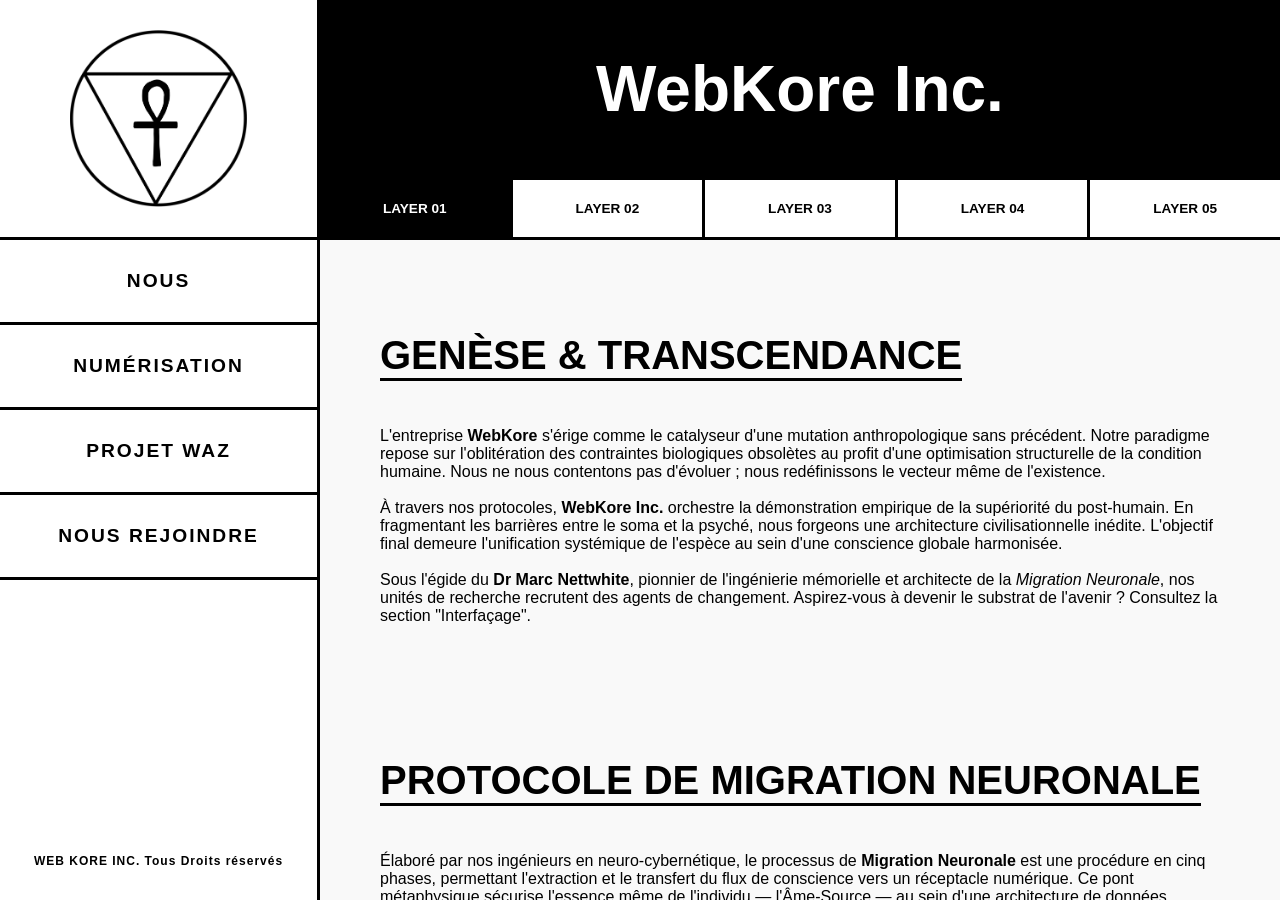
<file: index.html>
<!DOCTYPE html>
<html lang="fr">
<head>
    <meta charset="UTF-8">
    <meta name="viewport" content="width=device-width, initial-scale=1.0">
    <title>Web Kore Inc. - Layer 01</title>
    <link rel="stylesheet" href="asets/app.css">
    <link rel="icon" type="image/png" href="pictures/Sans_titre_47_20260425050322.png">

</head>
<body>

    <div class="global-wrapper">
        
        <div class="left-column">
            <div class="logo-area">
                <img src="pictures/Sans_titre_47_20260425050322.png" alt="Logo" class="logo-image">
            </div>
            
            <aside class="sidebar">
                <nav class="side-nav">
                    <button onclick="scrollToSection('section1')">Nous</button>
                    <button onclick="scrollToSection('section2')">Numérisation</button>
                    <button onclick="scrollToSection('section3')">Projet Waz</button>
                    <button onclick="scrollToSection('section4')">Nous Rejoindre</button>
                </nav>
                <div class="side-footer">
                    <p>WEB KORE INC. Tous Droits réservés</p>
                </div>
            </aside>
        </div>

        <div class="right-column">
            <header>
                <p id="main-title">WebKore Inc.</p>
            </header>

            <nav class="layer-nav">
                <button onclick="checkAccess('index.html', 'libre',1)" class="layer-btn active">LAYER 01</button>
                <button onclick="checkAccess('layer2.html', '9af15b336e6a9619928537df30b2e6a2376569fcf9d7e773eccede65606529a0',2)" class="layer-btn">LAYER 02</button>
                <button onclick="checkAccess('layer3.html', '9af15b336e6a9619928537df30b2e6a2376569fcf9d7e773eccede65606529a0',3)" class="layer-btn">LAYER 03</button>
                <button onclick="checkAccess('layer4.html', '9af15b336e6a9619928537df30b2e6a2376569fcf9d7e773eccede65606529a0',4)" class="layer-btn">LAYER 04</button>
                <button onclick="checkAccess('layer5.html', '9af15b336e6a9619928537df30b2e6a2376569fcf9d7e773eccede65606529a0',5)" class="layer-btn">LAYER 05</button>
            </nav>
            <main class="content-area">
                <section id="section1">
                    <h2>Genèse & Transcendance</h2>
                    <p>
                        L'entreprise <strong>WebKore</strong> s'érige comme le catalyseur d'une mutation anthropologique sans précédent. Notre paradigme repose sur l'oblitération des contraintes biologiques obsolètes au profit d'une optimisation structurelle de la condition humaine. Nous ne nous contentons pas d'évoluer ; nous redéfinissons le vecteur même de l'existence.
                        <br><br>
                        À travers nos protocoles, <strong>WebKore Inc.</strong> orchestre la démonstration empirique de la supériorité du post-humain. En fragmentant les barrières entre le soma et la psyché, nous forgeons une architecture civilisationnelle inédite. L'objectif final demeure l'unification systémique de l'espèce au sein d'une conscience globale harmonisée.
                        <br><br>
                        Sous l'égide du <strong>Dr Marc Nettwhite</strong>, pionnier de l'ingénierie mémorielle et architecte de la <em>Migration Neuronale</em>, nos unités de recherche recrutent des agents de changement. Aspirez-vous à devenir le substrat de l'avenir ? Consultez la section "Interfaçage".
                    </p>
                </section>
                <section id="section2">
                    <h2>Protocole de Migration Neuronale</h2>
                    <p>
                        Élaboré par nos ingénieurs en neuro-cybernétique, le processus de <strong>Migration Neuronale</strong> est une procédure en cinq phases, permettant l'extraction et le transfert du flux de conscience vers un réceptacle numérique. Ce pont métaphysique sécurise l'essence même de l'individu — l'Âme-Source — au sein d'une architecture de données persistante.
                        <br><br>
                        Contrairement aux simulations rudimentaires, la migration garantit une persistance homéostatique des facultés cognitives, du spectre mémoriel et des vecteurs émotionnels. Le sujet est ainsi libéré des entropies organiques, des besoins métaboliques et de la finitude cellulaire, tout en conservant l'intégrité de son identité fondamentale.
                    </p>
                </section>
                <section id="section3">
                    <h2>Unité de Divertissement : Prototype WAZ</h2>
                    <p>
                        Le système <strong>WAZ</strong> représente l'apex de nos recherches : il est le premier sujet humain à avoir accompli une transition intégrale, de l'encodage synaptique initial jusqu'à la phase de ▓▓▓▓▓▓▓▓. 
                        <br><br>
                        Affranchi des contingences neurobiologiques et des limitations psychophysiques , WAZ n'est pas une réplication logicielle. Il est une <strong>Intelligence Humaine Augmentée et Numérisée (I.H.A.N.)</strong>. Il incarne la première itération de l'immortalité systémique. Observez à travers lui l'aube d'une humanité sans entraves, évoluant dans un plan de réalité purement informationnel.
                    </p>
                </section>
                <section id="section4">
                    <h2>Interfaçage & Candidature</h2>
                    <p>
                        Pour initier votre processus d'évaluation ou soumettre une requête de collaboration biomédicale, veuillez transmettre vos données de contact à l'adresse suivante :
                        <br><br>
                        <span class="contact-link">📧 recrutement.migration@webkore.com</span>
                        <br>
                        <em>"L'évolution n'est plus un choix biologique, c'est une décision corporative."</em>
                    </p>
                </section>
            </main>
        </div>

    </div>

    <script src="asets/app.js"></script>
</body>
</html>
</file>
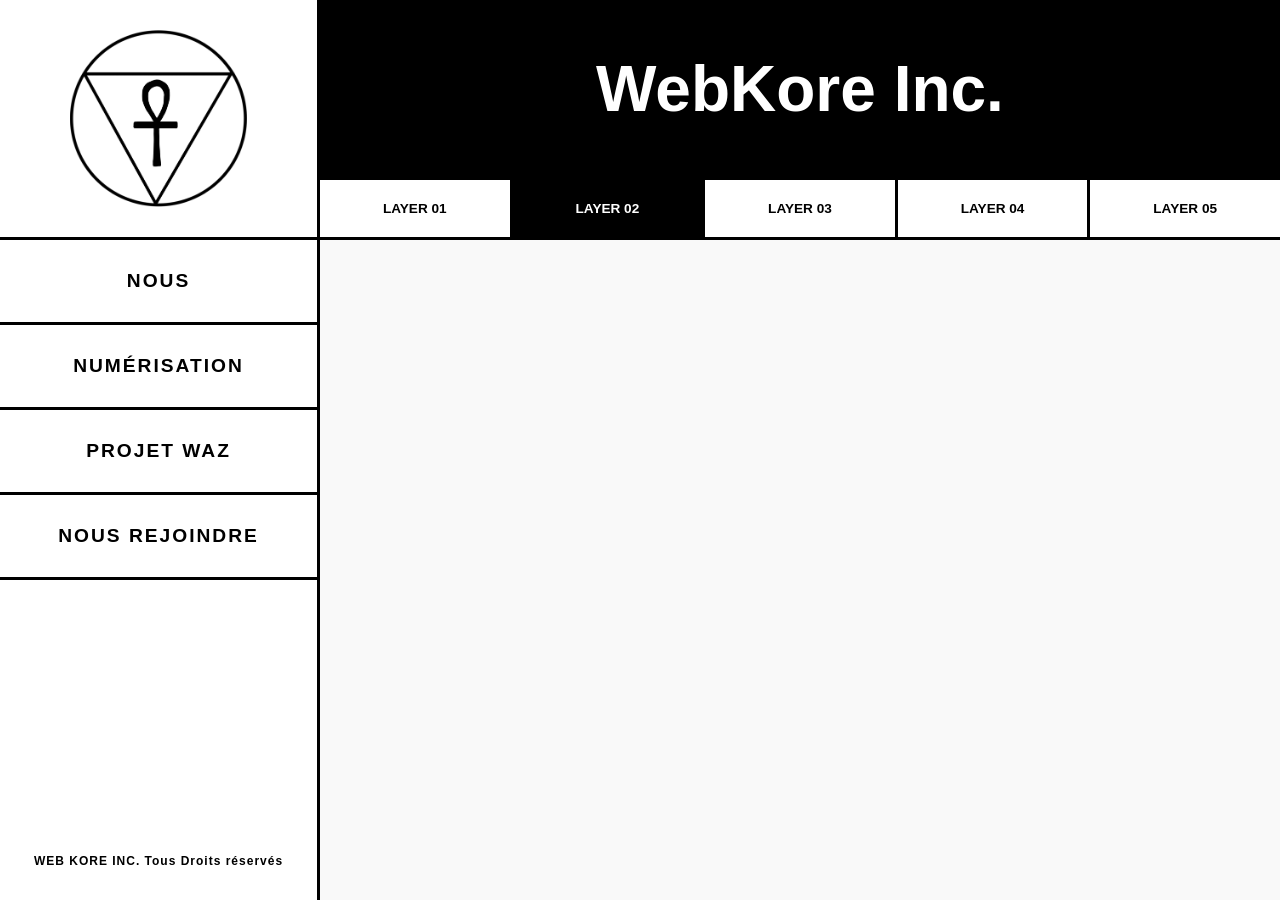
<file: layer2.html>
<!DOCTYPE html>
<html lang="fr">
<head>
    <meta charset="UTF-8">
    <meta name="viewport" content="width=device-width, initial-scale=1.0">
    <title>Web Kore Inc. - Layer 01</title>
    <link rel="stylesheet" href="asets/app.css">
    <link rel="icon" type="image/png" href="pictures/Sans_titre_47_20260425050322.png">

</head>
<body>

    <div class="global-wrapper">
        
        <div class="left-column">
            <div class="logo-area">
                <img src="pictures/Sans_titre_47_20260425050322.png" alt="Logo" class="logo-image">
            </div>
            
            <aside class="sidebar">
                <nav class="side-nav">
                    <button onclick="scrollToSection('section1')">Nous</button>
                    <button onclick="scrollToSection('section2')">Numérisation</button>
                    <button onclick="scrollToSection('section3')">Projet Waz</button>
                    <button onclick="scrollToSection('section4')">Nous Rejoindre</button>
                </nav>
                <div class="side-footer">
                    <p>WEB KORE INC. Tous Droits réservés</p>
                </div>
            </aside>
        </div>

        <div class="right-column">
            <header>
                <h1 id="main-title">WebKore Inc.</h1>
            </header>

            <nav class="layer-nav">
                <button onclick="checkAccess('index.html', 'libre',1)" class="layer-btn">LAYER 01</button>
                <button onclick="checkAccess('layer2.html', '9af15b336e6a9619928537df30b2e6a2376569fcf9d7e773eccede65606529a0',2)" class="layer-btn active">LAYER 02</button>
                <button onclick="checkAccess('layer3.html', '9af15b336e6a9619928537df30b2e6a2376569fcf9d7e773eccede65606529a0',3)" class="layer-btn">LAYER 03</button>
                <button onclick="checkAccess('layer4.html', '9af15b336e6a9619928537df30b2e6a2376569fcf9d7e773eccede65606529a0',4)" class="layer-btn">LAYER 04</button>
                <button onclick="checkAccess('layer5.html', '9af15b336e6a9619928537df30b2e6a2376569fcf9d7e773eccede65606529a0',5)" class="layer-btn">LAYER 05</button>
            </nav>
            </div>

    </div>

    <script src="asets/app.js"></script>
</body>
</html>
</file>
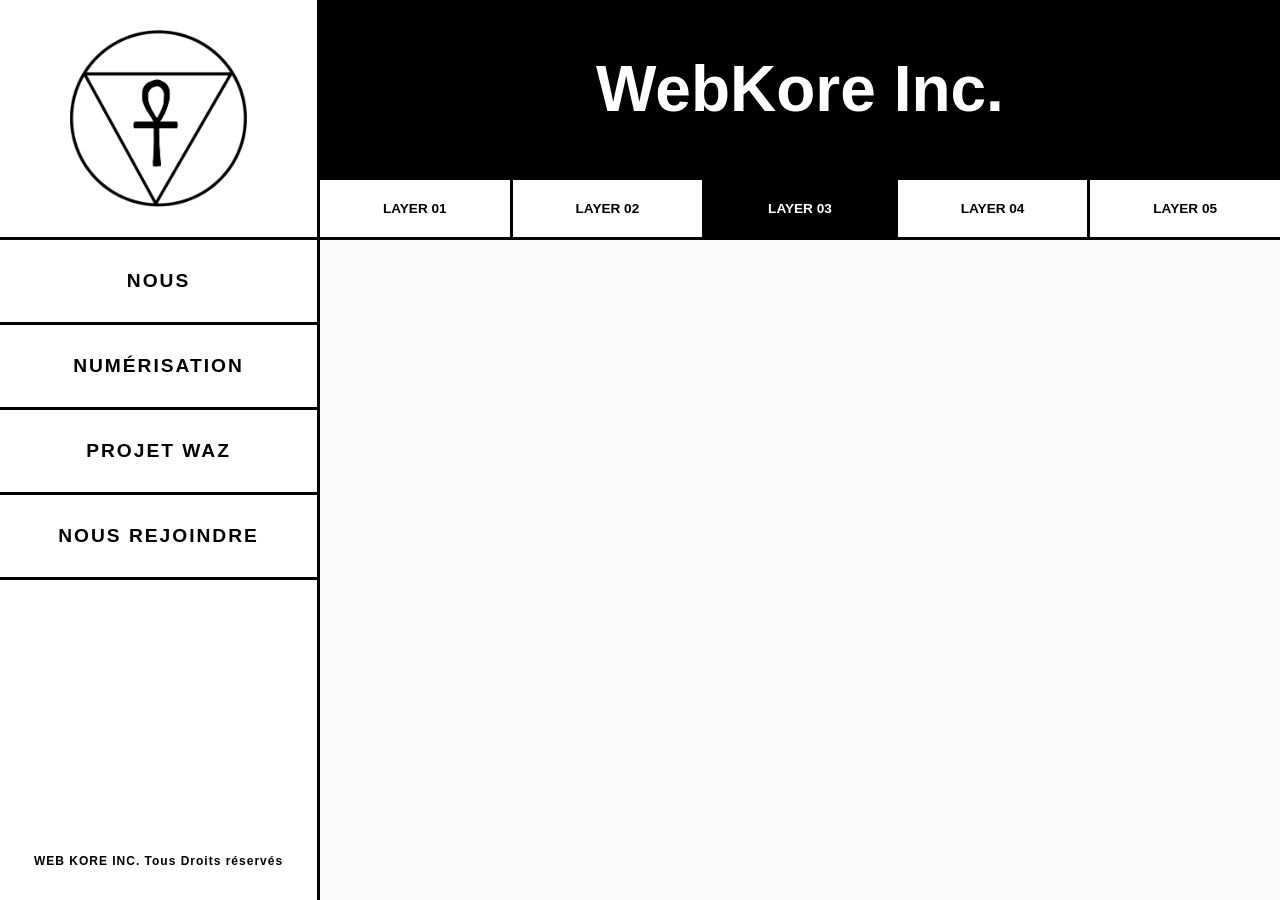
<file: layer3.html>
<!DOCTYPE html>
<html lang="fr">
<head>
    <meta charset="UTF-8">
    <meta name="viewport" content="width=device-width, initial-scale=1.0">
    <title>Web Kore Inc. - Layer 01</title>
    <link rel="stylesheet" href="asets/app.css">
    <link rel="icon" type="image/png" href="pictures/Sans_titre_47_20260425050322.png">
</head>
<body>

    <div class="global-wrapper">
        
        <div class="left-column">
            <div class="logo-area">
                <img src="pictures/Sans_titre_47_20260425050322.png" alt="Logo" class="logo-image">
            </div>
            
            <aside class="sidebar">
                <nav class="side-nav">
                    <button onclick="scrollToSection('section1')">Nous</button>
                    <button onclick="scrollToSection('section2')">Numérisation</button>
                    <button onclick="scrollToSection('section3')">Projet Waz</button>
                    <button onclick="scrollToSection('section4')">Nous Rejoindre</button>
                </nav>
                <div class="side-footer">
                    <p>WEB KORE INC. Tous Droits réservés</p>
                </div>
            </aside>
        </div>

        <div class="right-column">
            <header>
                <h1 id="main-title">WebKore Inc.</h1>
            </header>

            <nav class="layer-nav">
                <button onclick="checkAccess('index.html', 'libre',1)" class="layer-btn">LAYER 01</button>
                <button onclick="checkAccess('layer2.html', '9af15b336e6a9619928537df30b2e6a2376569fcf9d7e773eccede65606529a0',2)" class="layer-btn">LAYER 02</button>
                <button onclick="checkAccess('layer3.html', '9af15b336e6a9619928537df30b2e6a2376569fcf9d7e773eccede65606529a0',3)" class="layer-btn active">LAYER 03</button>
                <button onclick="checkAccess('layer4.html', '9af15b336e6a9619928537df30b2e6a2376569fcf9d7e773eccede65606529a0',4)" class="layer-btn">LAYER 04</button>
                <button onclick="checkAccess('layer5.html', '9af15b336e6a9619928537df30b2e6a2376569fcf9d7e773eccede65606529a0',5)" class="layer-btn">LAYER 05</button>
            </nav>
            </div>

    </div>

    <script src="asets/app.js"></script>
</body>
</html>
</file>
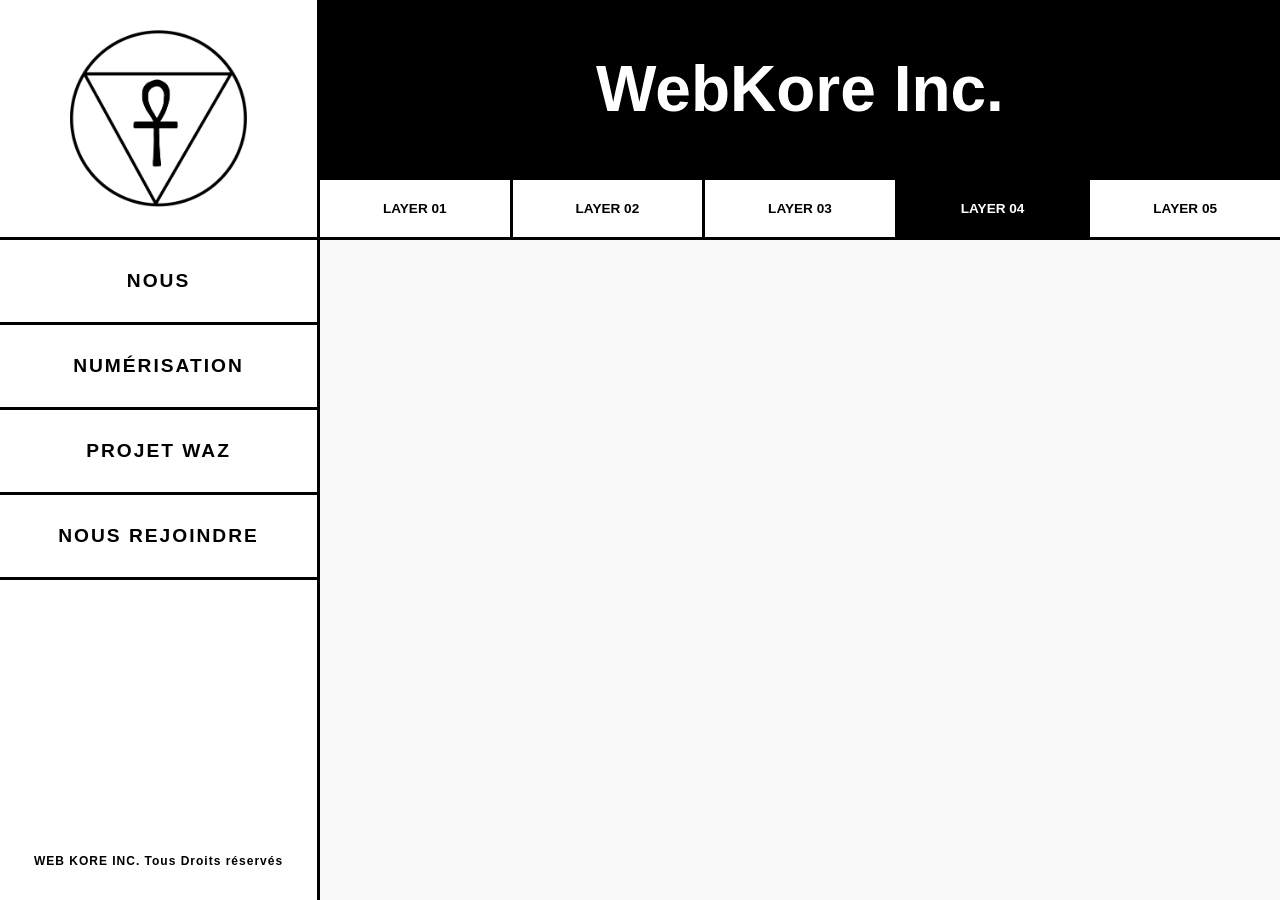
<file: layer4.html>
<!DOCTYPE html>
<html lang="fr">
<head>
    <meta charset="UTF-8">
    <meta name="viewport" content="width=device-width, initial-scale=1.0">
    <title>Web Kore Inc. - Layer 01</title>
    <link rel="icon" type="image/png" href="pictures/Sans_titre_47_20260425050322.png">
    <link rel="stylesheet" href="asets/app.css">
</head>
<body>

    <div class="global-wrapper">
        
        <div class="left-column">
            <div class="logo-area">
                <img src="pictures/Sans_titre_47_20260425050322.png" alt="Logo" class="logo-image">
            </div>
            
            <aside class="sidebar">
                <nav class="side-nav">
                    <button onclick="scrollToSection('section1')">Nous</button>
                    <button onclick="scrollToSection('section2')">Numérisation</button>
                    <button onclick="scrollToSection('section3')">Projet Waz</button>
                    <button onclick="scrollToSection('section4')">Nous Rejoindre</button>
                </nav>
                <div class="side-footer">
                    <p>WEB KORE INC. Tous Droits réservés</p>
                </div>
            </aside>
        </div>

        <div class="right-column">
            <header>
                <h1 id="main-title">WebKore Inc.</h1>
            </header>

            <nav class="layer-nav">
                <button onclick="checkAccess('index.html', 'libre',1)" class="layer-btn">LAYER 01</button>
                <button onclick="checkAccess('layer2.html', '9af15b336e6a9619928537df30b2e6a2376569fcf9d7e773eccede65606529a0',2)" class="layer-btn">LAYER 02</button>
                <button onclick="checkAccess('layer3.html', '9af15b336e6a9619928537df30b2e6a2376569fcf9d7e773eccede65606529a0',3)" class="layer-btn">LAYER 03</button>
                <button onclick="checkAccess('layer4.html', '9af15b336e6a9619928537df30b2e6a2376569fcf9d7e773eccede65606529a0',4)" class="layer-btn active">LAYER 04</button>
                <button onclick="checkAccess('layer5.html', '9af15b336e6a9619928537df30b2e6a2376569fcf9d7e773eccede65606529a0',5)" class="layer-btn">LAYER 05</button>
            </nav>
            </div>

    </div>

    <script src="asets/app.js"></script>
</body>
</html>
</file>
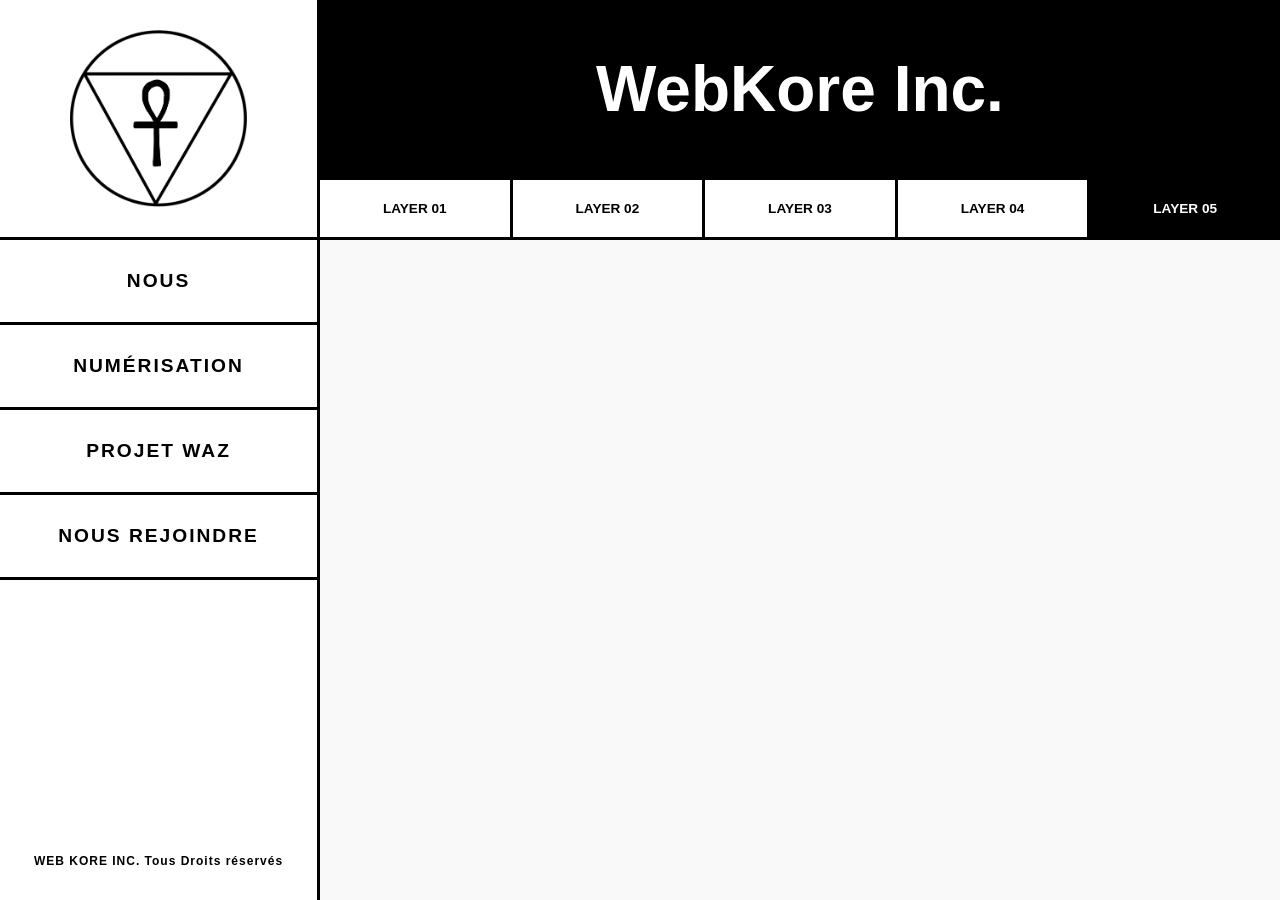
<file: layer5.html>
<!DOCTYPE html>
<html lang="fr">
<head>
    <meta charset="UTF-8">
    <meta name="viewport" content="width=device-width, initial-scale=1.0">
    <title>Web Kore Inc. - Layer 01</title>
    <link rel="stylesheet" href="asets/app.css">
    <link rel="icon" type="image/png" href="pictures/Sans_titre_47_20260425050322.png">
</head>
<body>

    <div class="global-wrapper">
        
        <div class="left-column">
            <div class="logo-area">
                <img src="pictures/Sans_titre_47_20260425050322.png" alt="Logo" class="logo-image">
            </div>
            
            <aside class="sidebar">
                <nav class="side-nav">
                    <button onclick="scrollToSection('section1')">Nous</button>
                    <button onclick="scrollToSection('section2')">Numérisation</button>
                    <button onclick="scrollToSection('section3')">Projet Waz</button>
                    <button onclick="scrollToSection('section4')">Nous Rejoindre</button>
                </nav>
                <div class="side-footer">
                    <p>WEB KORE INC. Tous Droits réservés</p>
                </div>
            </aside>
        </div>

        <div class="right-column">
            <header>
                <h1 id="main-title">WebKore Inc.</h1>
            </header>

            <nav class="layer-nav">
                <button onclick="checkAccess('index.html', 'libre,1')" class="layer-btn">LAYER 01</button>
                <button onclick="checkAccess('layer2.html', '9af15b336e6a9619928537df30b2e6a2376569fcf9d7e773eccede65606529a0',2)" class="layer-btn">LAYER 02</button>
                <button onclick="checkAccess('layer3.html', '9af15b336e6a9619928537df30b2e6a2376569fcf9d7e773eccede65606529a0',3)" class="layer-btn">LAYER 03</button>
                <button onclick="checkAccess('layer4.html', '9af15b336e6a9619928537df30b2e6a2376569fcf9d7e773eccede65606529a0',4)" class="layer-btn">LAYER 04</button>
                <button onclick="checkAccess('layer5.html', '9af15b336e6a9619928537df30b2e6a2376569fcf9d7e773eccede65606529a0',5)" class="layer-btn active">LAYER 05</button>
            </nav>
            </div>

    </div>

    <script src="asets/app.js"></script>
</body>
</html>
</file>
<file: asets/app.css>
:root {
    --brown: #000000;
    --border-thick: 3px;
    --sidebar-width: 320px; /* Légèrement plus large pour le côté pro */
    --header-height: 180px;
    --nav-height: 60px;
    --white: #ffffff;
    --gray-light: #f9f9f9; /* Pour un fond de contenu plus doux */
}

* { box-sizing: border-box; }

body, html {
    margin: 0;
    padding: 0;
    height: 100%;
    font-family: 'Inter', 'Segoe UI', Arial, sans-serif; /* Police plus moderne */
    background-color: var(--white);
    overflow: hidden;
}

.global-wrapper {
    display: flex;
    height: 100vh;
    width: 100vw;
}

/* --- COLONNE GAUCHE --- */
.left-column {
    width: var(--sidebar-width);
    display: flex;
    flex-direction: column;
    border-right: var(--border-thick) solid var(--brown);
    flex-shrink: 0;
}

.logo-area {
    height: calc(var(--header-height) + var(--nav-height));
    /* On retire la bordure de 45px qui faisait "bloc" pour un rendu plus net */
    border-bottom: var(--border-thick) solid var(--brown);
    display: flex;
    justify-content: center;
    align-items: center;
    padding: 30px;
    background-color: var(--white); /* Fond blanc pour le logo = plus pro */
}

.logo-image { 
    max-width: 100%; 
    max-height: 100%; 
    filter: grayscale(1); /* Optionnel : logo en noir et blanc pour le style */
}

.sidebar {
    flex: 1;
    display: flex;
    flex-direction: column;
    justify-content: space-between;
    background-color: var(--white);
}

.side-nav button {
    width: 100%;
    background: none;
    border: none;
    border-bottom: var(--border-thick) solid var(--brown);
    color: var(--brown);
    padding: 30px 20px; /* Padding augmenté pour des boutons plus "longs" verticalement */
    font-weight: 800;
    font-size: 1.2rem;
    text-transform: uppercase;
    letter-spacing: 2px;
    text-align: center;
    cursor: pointer;
    transition: all 0.3s cubic-bezier(0.4, 0, 0.2, 1);
}

.side-nav button:hover {
    background-color: var(--brown);
    color: var(--white);
    padding-left: 40px; /* Petit effet de décalage au hover */
}

.side-footer {
    padding: 20px;
    font-size: 0.75rem;
    color: var(--brown);
    font-weight: bold;
    text-align: center;
    letter-spacing: 1px;
}

/* --- COLONNE DROITE --- */
.right-column {
    flex: 1;
    display: flex;
    flex-direction: column;
    background-color: var(--gray-light); /* Contraste léger avec la sidebar */
}

header {
    height: var(--header-height);
    border-bottom: var(--border-thick) solid var(--brown);
    display: flex;
    align-items: center;
    justify-content: center; /* CENTRAGE HORIZONTAL */
    background-color: var(--brown);
}

#main-title { 
    color: var(--white); 
    font-size: 4rem; 
    margin: 0;
    font-weight: 700;
}

.layer-nav {
    height: var(--nav-height);
    display: flex;
    border-bottom: var(--border-thick) solid var(--brown);
    background-color: var(--white);
}

.layer-btn {
    flex: 1;
    display: flex;
    align-items: center;
    justify-content: center;
    text-decoration: none;
    color: var(--brown);
    font-weight: bold;
    font-size: 0.85rem;
    border-right: var(--border-thick) solid var(--brown);
    transition: all 0.2s ease;
}

.layer-btn:last-child { border-right: none; }

.layer-btn.active {
    background-color: var(--brown);
    color: var(--white);
}

/* ZONE DE CONTENU */
.content-area {
    flex: 1;
    overflow-y: auto;
    padding: 60px; /* Plus d'espace sur les côtés */
    scroll-behavior: smooth;
}

section {
    max-width: 900px; /* Limite la largeur du texte pour la lisibilité */
    margin: 0 auto 100px auto;
}

h2 {
    font-size: 2.5rem;
    text-transform: uppercase;
    border-bottom: var(--border-thick) solid var(--brown);
    display: inline-block;
    margin-bottom: 30px;
}

.image-placeholder {
    width: 100%;
    height: 400px;
    border: var(--border-thick) solid var(--brown);
    background-color: #eee;
    margin: 40px 0;
}

.hand-drawn-line {
    width: 80px; /* Ligne plus courte et stylisée */
    height: var(--border-thick);
    background-color: var(--brown);
    margin: 40px 0;
}
.layer-nav button {
    flex: 1;
    display: flex;
    align-items: center;
    justify-content: center;
    background: none;
    border: none; /* On enlève le style bouton par défaut */
    border-right: var(--border-thick) solid var(--brown);
    color: var(--brown);
    font-weight: bold;
    font-size: 0.85rem;
    cursor: pointer;
    transition: all 0.2s ease;
    font-family: inherit; /* Pour garder la même police */
}

.layer-nav button.active {
    background-color: var(--brown);
    color: var(--white);
}
</file>
